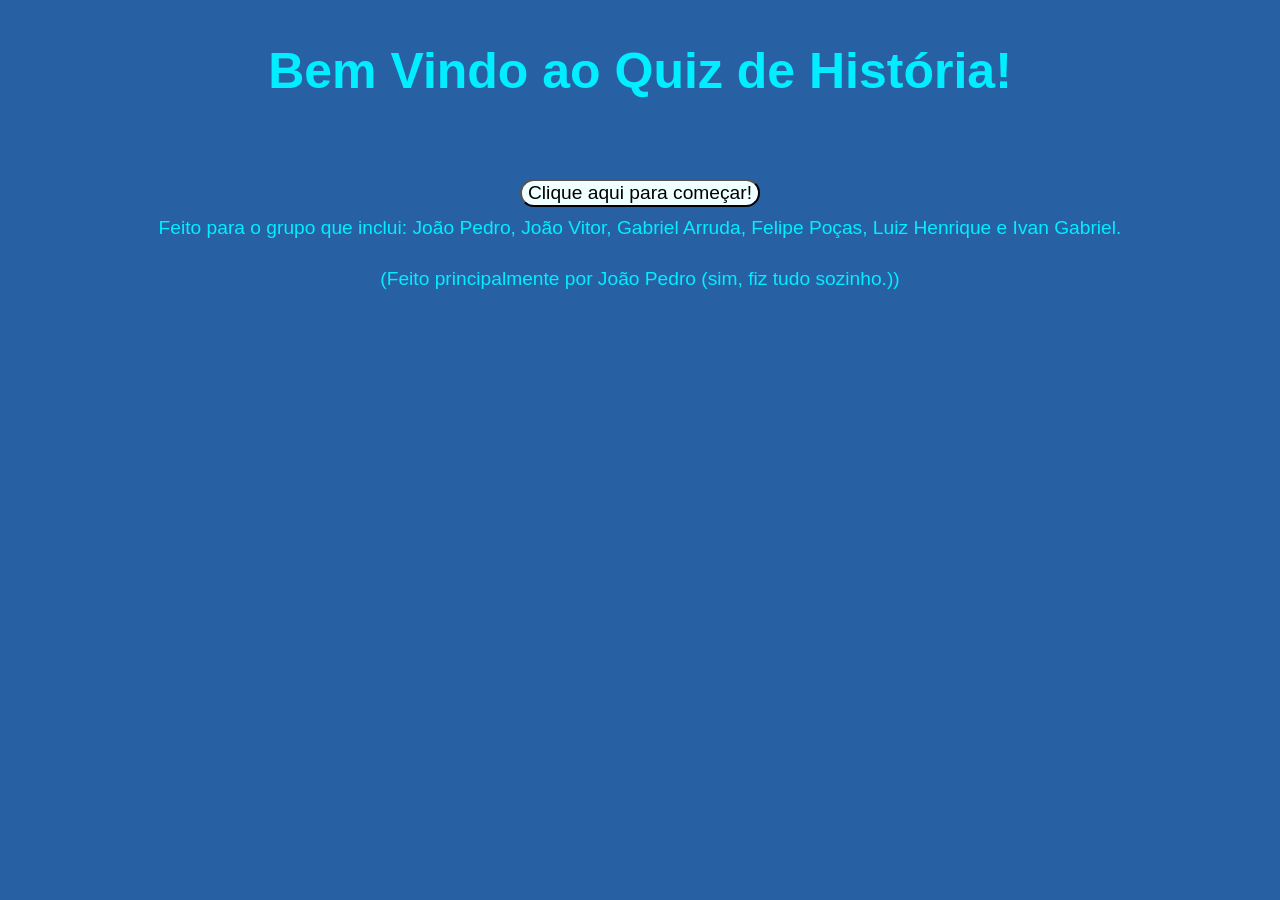
<file: index.html>
<!DOCTYPE html>
<html>
    <link rel="stylesheet" href="css.css">
    <head>
        <title> Quiz de História (Segunda Revolução Francesa    ) </title>
    </head>
    <body>
        <h1> Bem Vindo ao Quiz de História! </h1>
        <br> </br>
        <button onclick="a()"> Clique aqui para começar! </button>
        <p> Feito para o grupo que inclui: João Pedro, João Vitor, Gabriel Arruda, Felipe Poças, Luiz Henrique e Ivan Gabriel. </p>
        <p> (Feito principalmente por João Pedro (sim, fiz tudo sozinho.)) </p>
    </body>
    <script>
        function a(){
         new Audio("universfield-mouse-click-351398.mp3").play()
         setTimeout(function b(){
                window.location.href='quiz1.html'
            }, 500 
        )
        }        
        sessionStorage.setItem("pont", 0)
    </script>
</html>
</file>
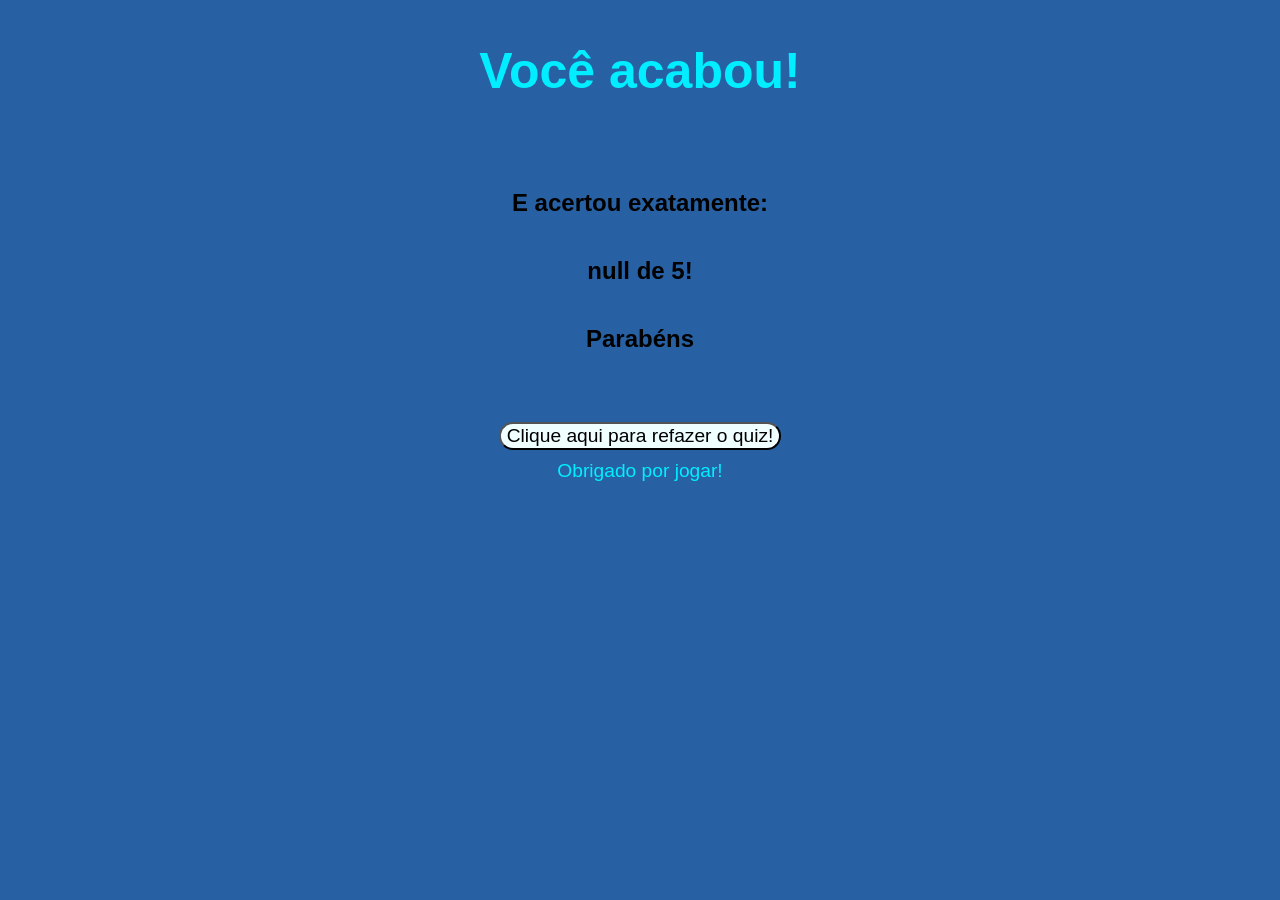
<file: fim.html>
<!DOCTYPE html>
<html>
    <link rel="stylesheet" href="css.css">
    <head>
        <title> Fim do quiz. </title>
    </head>
    <body>
        <h1> Você acabou! </h1>
        <br> </br>
        <h2> E acertou exatamente:  </h2>
        <h2 class="a"> E acertou exatamente:  </h2>
        <h2 class="b"> Parabéns  </h2>
        <h2>  </h2>
        <button onclick="a()"> Clique aqui para refazer o quiz! </button>
        <p> Obrigado por jogar! </p>
    </body>
    <script>
        let acertos = sessionStorage.getItem("pont")
        document.querySelector(".a").textContent = (acertos + " de 5!")
        if (acertos == 0) {
            document.querySelector(".b").textContent = ("Parabéns, você é muito burro!")
        }
        if (acertos == 1) {
            document.querySelector(".b").textContent = ("Parabéns, você deu o seu melhor! Mas se esse é o seu melhor..")
        }
        if (acertos == 2) {
            document.querySelector(".b").textContent = ("Melhor que o Nicolas.")
        }
        if (acertos == 3) {
            document.querySelector(".b").textContent = ("Hmm, foi mais que arredondamente a metade!")
        }
        if (acertos == 4) {
            document.querySelector(".b").textContent = ("Você quase acertou tudo! Boa")
        }
        if (acertos == 5) {
            document.querySelector(".b").textContent = ("Parece que temos um gabaritador! Parabéns!")
        }
        function a(){
         new Audio("universfield-mouse-click-351398.mp3").play()
         setTimeout(function b(){
                window.location.href='index.html'
            }, 500 
        )
        }        
    </script>
</html>
</file>
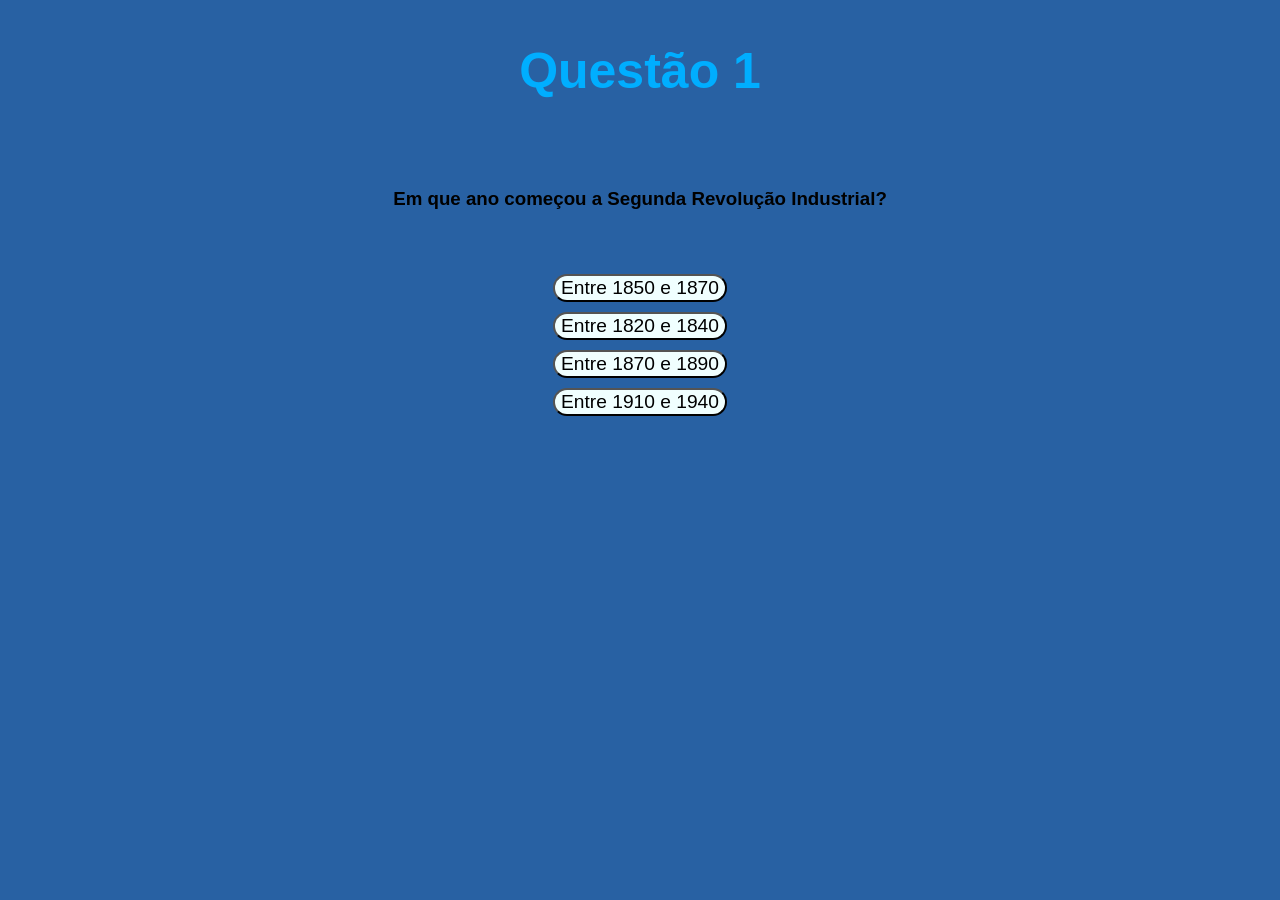
<file: quiz1.html>
<!DOCTYPE html>
<html>
    <head>
        <link rel="stylesheet" href="css quiz.css">
        <title> Quiz de História (Questão 1) </title>
    </head>
    <body>
        <h1> Questão 1 </h1>
        <br> </br>
        <h3> Em que ano começou a Segunda Revolução Industrial? </h3>
        <br> </br>
        <button class="respostacerta", onclick="respostacerta()"> Entre 1850 e 1870 </button> 
        <button class="resposta", onclick="errou()"> Entre 1820 e 1840 </button>
        <button class="resposta1", onclick="errou()"> Entre 1870 e 1890 </button>
        <button class="resposta2", onclick="errou()"> Entre 1910 e 1940 </button>
    </body>
    <script>
        let jatoco = false
        async function respostacerta(){
            if (jatoco === false) {
                jatoco = true
                let acertos = parseInt(sessionStorage.getItem("pont"), 10)
            console.log(acertos)
            sessionStorage.setItem("pont", acertos + 1)
                console.log(jatoco)
            new Audio("correct.mp3").play()
            console.log(document.querySelector(".respostacerta").style.backgroundColor);
            document.querySelector(".respostacerta").style.backgroundColor = "green";
            document.querySelector(".resposta").style.backgroundColor = "grey";
            document.querySelector(".resposta1").style.backgroundColor = "grey";
            document.querySelector(".resposta2").style.backgroundColor = "grey";
            
            setTimeout(function a(){
                window.location.href='quiz2.html'
            }, 2000
            )
        }
     }
     function errou(){
                  if (jatoco === false) {
                jatoco = true
                console.log(jatoco)
                let acerots = sessionStorage.getItem("acertos")
            new Audio("erro.mp3").play()
            console.log(document.querySelector(".respostacerta").style.backgroundColor);
            document.querySelector(".respostacerta").style.backgroundColor = "green";
            document.querySelector(".resposta").style.backgroundColor = "grey";
            document.querySelector(".resposta1").style.backgroundColor = "grey";
            document.querySelector(".resposta2").style.backgroundColor = "grey";
            
            setTimeout(function a(){
                window.location.href='quiz2.html'
            }, 2000
        )
        }
     }
    </script>
</html>
</file>
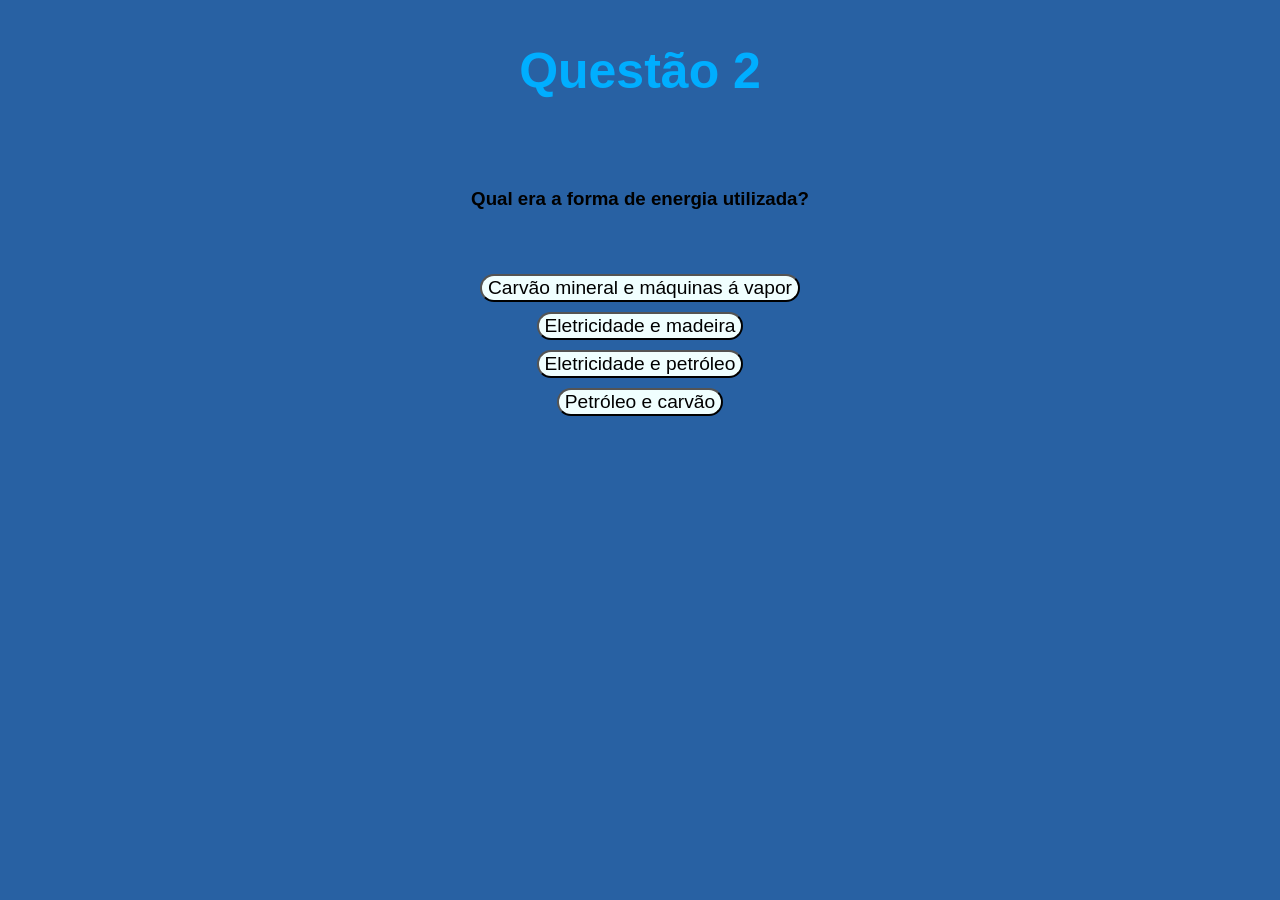
<file: quiz2.html>
<!DOCTYPE html>
<html>
    <head>
        <link rel="stylesheet" href="css quiz.css">
        <title> Quiz de História (Questão 2) </title>
    </head>
    <body>
        <h1> Questão 2 </h1>
        <br> </br>
        <h3> Qual era a forma de energia utilizada? </h3>
        <br> </br>
        <button class="resposta1", onclick="errou()"> Carvão mineral e máquinas á vapor </button> 
        <button class="resposta", onclick="errou()"> Eletricidade e madeira </button>
        <button class="respostacerta" onclick="respostacerta()"> Eletricidade e petróleo </button>
        <button class="resposta2", onclick="errou()"> Petróleo e carvão </button>
    </body>
    <script>
        let jatoco = false
        async function respostacerta(){
            if (jatoco === false) {
                jatoco = true
            
                let acertos = parseInt(sessionStorage.getItem("pont"), 10)
            console.log(acertos)
            sessionStorage.setItem("pont", acertos + 1)
            
            console.log(jatoco)
            new Audio("correct.mp3").play()
            console.log(document.querySelector(".respostacerta").style.backgroundColor);
            document.querySelector(".respostacerta").style.backgroundColor = "green";
            document.querySelector(".resposta").style.backgroundColor = "grey";
            document.querySelector(".resposta1").style.backgroundColor = "grey";
            document.querySelector(".resposta2").style.backgroundColor = "grey";
            
            setTimeout(function a(){
                window.location.href='quiz3.html'
            }, 2000
            )
        }
     }
     function errou(){
                  if (jatoco === false) {
                jatoco = true
                console.log(jatoco)
            new Audio("erro.mp3").play()
            console.log(document.querySelector(".respostacerta").style.backgroundColor);
            document.querySelector(".respostacerta").style.backgroundColor = "green";
            document.querySelector(".resposta").style.backgroundColor = "grey";
            document.querySelector(".resposta1").style.backgroundColor = "grey";
            document.querySelector(".resposta2").style.backgroundColor = "grey";
            
            setTimeout(function a(){
                window.location.href='quiz3.html'
            }, 2000
        )
        }
     }
    </script>
</html>
</file>
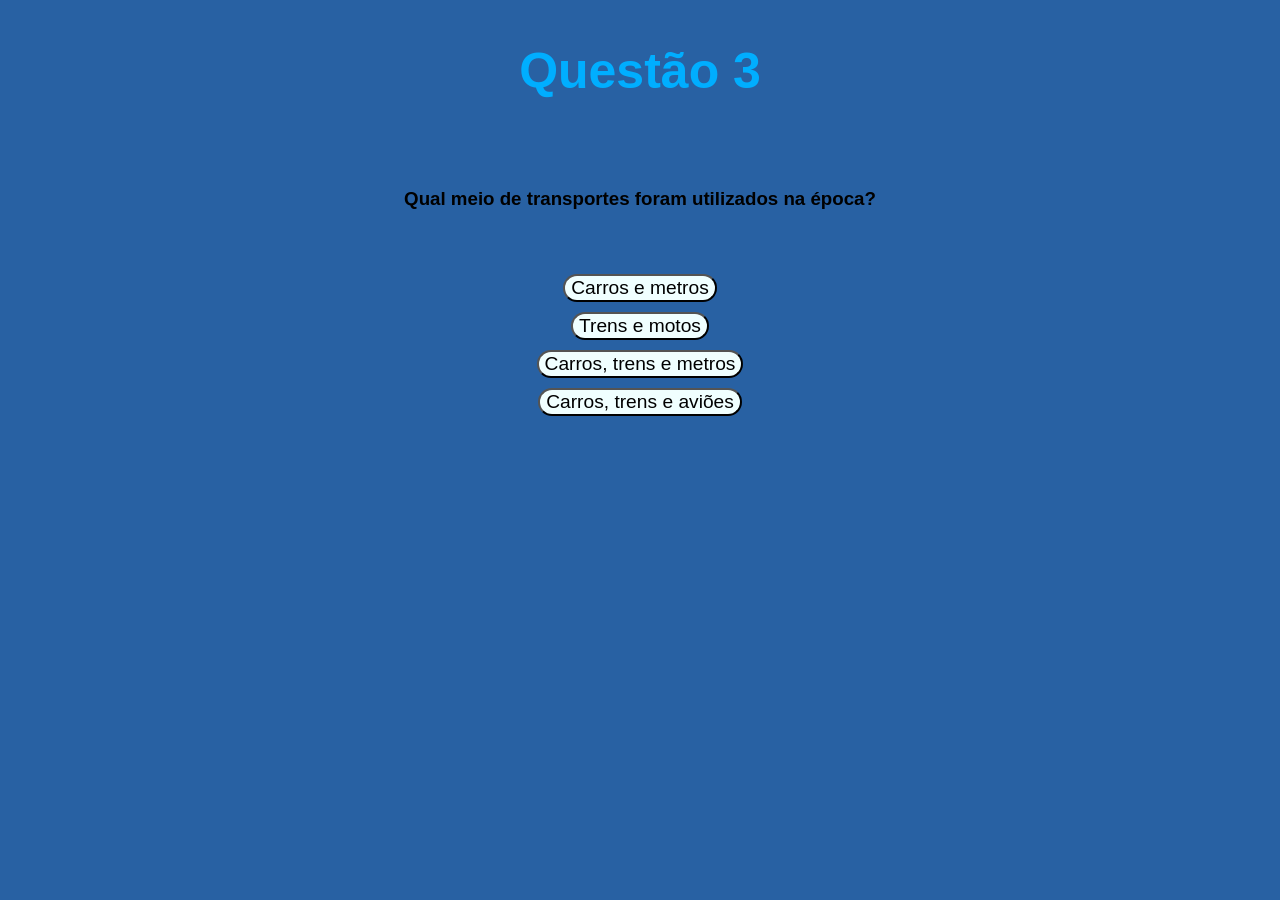
<file: quiz3.html>
<!DOCTYPE html>
<html>
    <head>
        <link rel="stylesheet" href="css quiz.css">
        <title> Quiz de História (Questão 3) </title>
    </head>
    <body>
        <h1> Questão 3 </h1>
        <br> </br>
        <h3> Qual meio de transportes foram utilizados na época? </h3>
        <br> </br>
        <button class="resposta1", onclick="errou()"> Carros e metros </button> 
        <button class="resposta", onclick="errou()"> Trens e motos </button>
        <button class="resposta2" onclick="errou()"> Carros, trens e metros </button>
        <button class="respostacerta", onclick="respostacerta()"> Carros, trens e aviões </button>
    </body>
    <script>
        let jatoco = false
        async function respostacerta(){
            if (jatoco === false) {
                jatoco = true
                let acertos = parseInt(sessionStorage.getItem("pont"), 10)
            console.log(acertos)
            sessionStorage.setItem("pont", acertos + 1)
                console.log(jatoco)

            new Audio("correct.mp3").play()
            console.log(document.querySelector(".respostacerta").style.backgroundColor);
            document.querySelector(".respostacerta").style.backgroundColor = "green";
            document.querySelector(".resposta").style.backgroundColor = "grey";
            document.querySelector(".resposta1").style.backgroundColor = "grey";
            document.querySelector(".resposta2").style.backgroundColor = "grey";
            
            setTimeout(function a(){
                window.location.href='quiz4.html'
            }, 2000
            )
        }
     }
     function errou(){
                  if (jatoco === false) {
                jatoco = true
                console.log(jatoco)
            new Audio("erro.mp3").play()
            console.log(document.querySelector(".respostacerta").style.backgroundColor);
            document.querySelector(".respostacerta").style.backgroundColor = "green";
            document.querySelector(".resposta").style.backgroundColor = "grey";
            document.querySelector(".resposta1").style.backgroundColor = "grey";
            document.querySelector(".resposta2").style.backgroundColor = "grey";
            
            setTimeout(function a(){
                window.location.href='quiz4.html'
            }, 2000
        )
        }
     }
    </script>
</html>
</file>
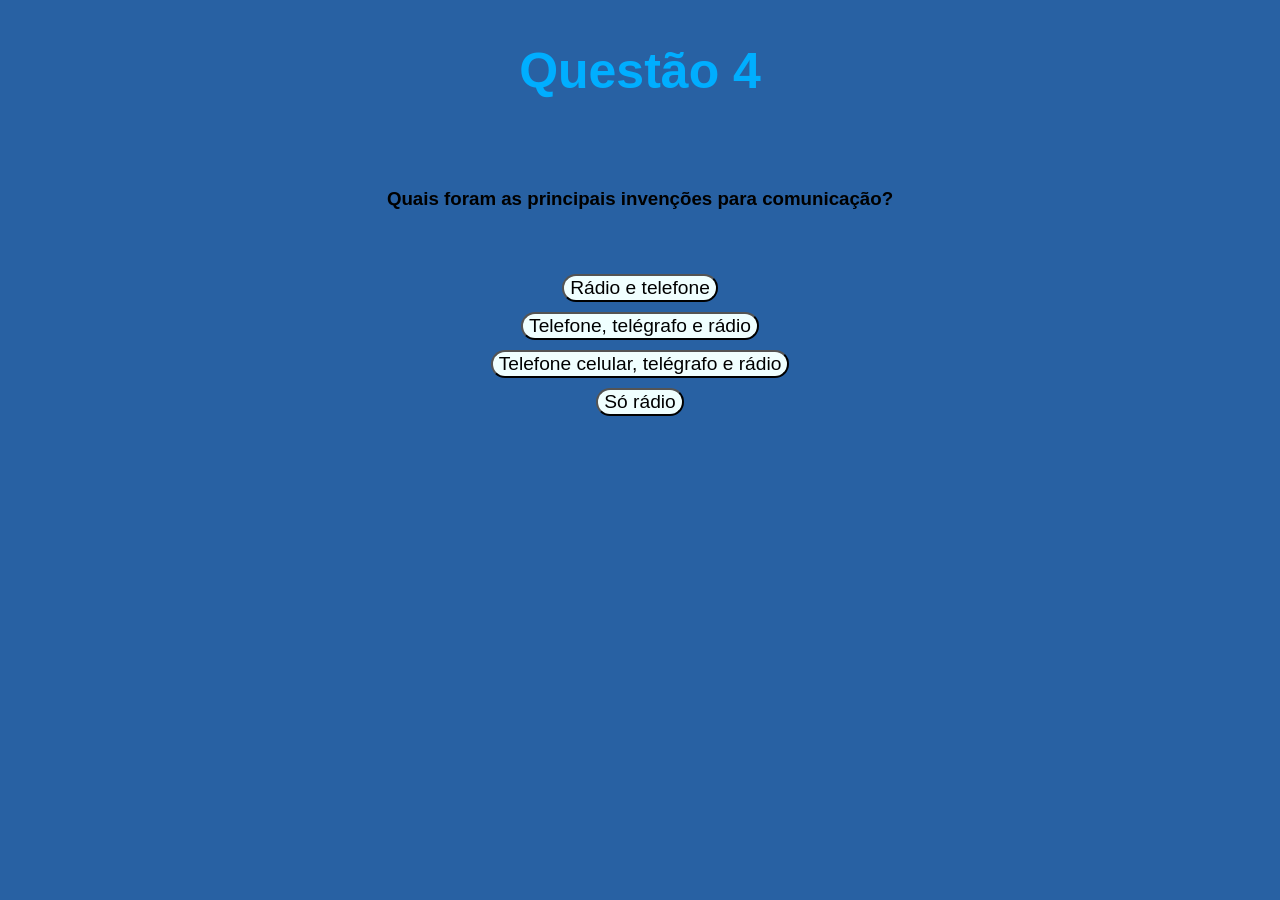
<file: quiz4.html>
<!DOCTYPE html>
<html>
    <head>
        <link rel="stylesheet" href="css quiz.css">
        <title> Quiz de História (Questão 4) </title>
    </head>
    <body>
        <h1> Questão 4 </h1>
        <br> </br>
        <h3> Quais foram as principais invenções para comunicação? </h3>
        <br> </br>
        <button class="resposta1", onclick="errou()"> Rádio e telefone </button> 
        <button class="respostacerta", onclick="respostacerta()"> Telefone, telégrafo e rádio </button>
        <button class="resposta2" onclick="errou()"> Telefone celular, telégrafo e rádio </button>
        <button class="resposta", onclick="errou()"> Só rádio </button>
    </body>
    <script>
        let jatoco = false
        async function respostacerta(){
            if (jatoco === false) {
                jatoco = true
                let acertos = parseInt(sessionStorage.getItem("pont"), 10)
            console.log(acertos)
            sessionStorage.setItem("pont", acertos + 1)
                console.log(jatoco)
            new Audio("correct.mp3").play()
            console.log(document.querySelector(".respostacerta").style.backgroundColor);
            document.querySelector(".respostacerta").style.backgroundColor = "green";
            document.querySelector(".resposta").style.backgroundColor = "grey";
            document.querySelector(".resposta1").style.backgroundColor = "grey";
            document.querySelector(".resposta2").style.backgroundColor = "grey";
            
            setTimeout(function a(){
                window.location.href='quiz5.html'
            }, 2000
            )
        }
     }
     function errou(){
                  if (jatoco === false) {
                jatoco = true
                console.log(jatoco)
            new Audio("erro.mp3").play()
            console.log(document.querySelector(".respostacerta").style.backgroundColor);
            document.querySelector(".respostacerta").style.backgroundColor = "green";
            document.querySelector(".resposta").style.backgroundColor = "grey";
            document.querySelector(".resposta1").style.backgroundColor = "grey";
            document.querySelector(".resposta2").style.backgroundColor = "grey";
            
            setTimeout(function a(){
                window.location.href='quiz5.html'
            }, 2000
        )
        }
     }
    </script>
</html>
</file>
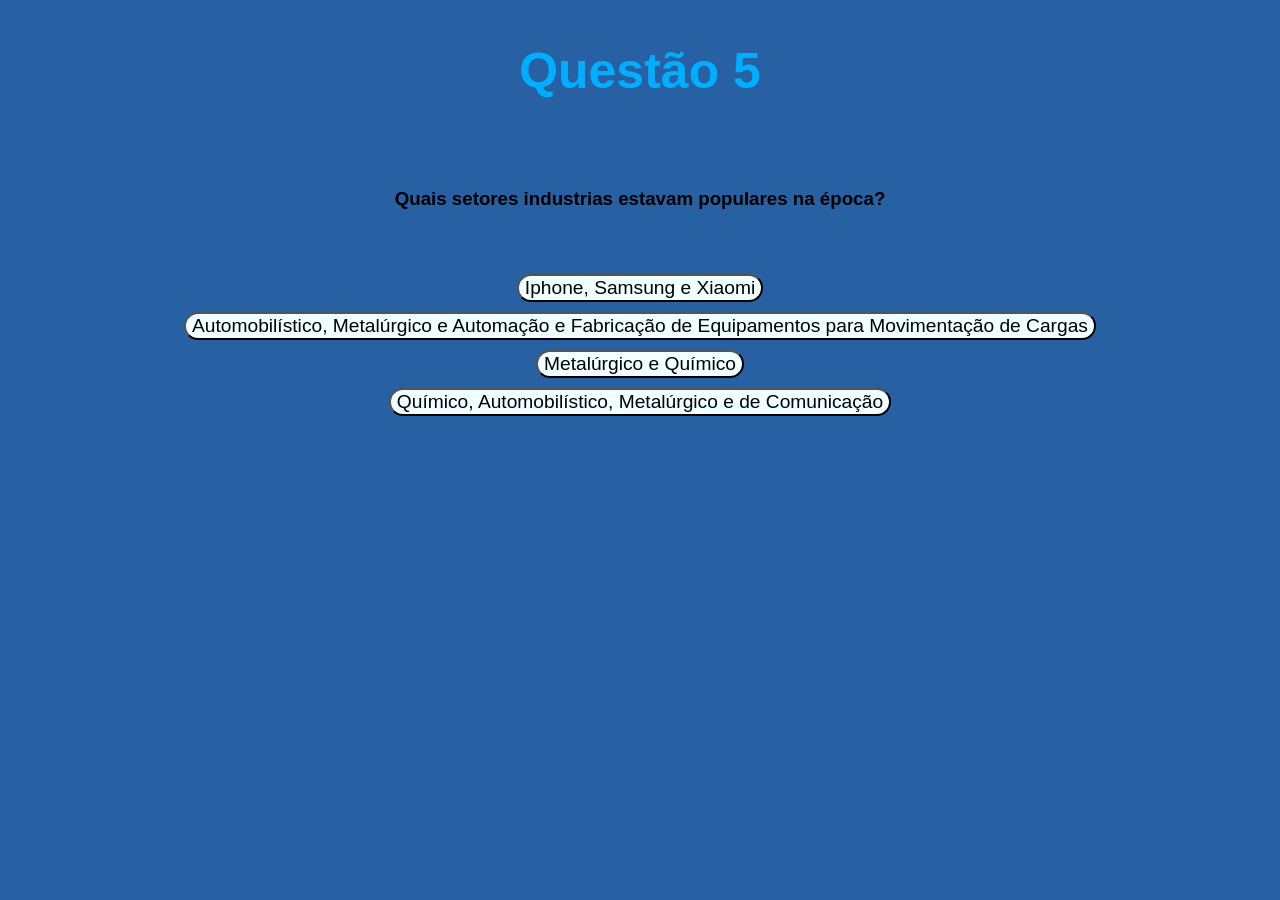
<file: quiz5.html>
<!DOCTYPE html>
<html>
    <head>
        <link rel="stylesheet" href="css quiz.css">
        <title> Quiz de História (Questão 5) </title>
    </head>
    <body>
        <h1> Questão 5 </h1>
        <br> </br>
        <h3> Quais setores industrias estavam populares na época? </h3>
        <br> </br>
        <button class="resposta1", onclick="errou()"> Iphone, Samsung e Xiaomi </button> 
        <button class="resposta", onclick="errou()"> Automobilístico, Metalúrgico e Automação e Fabricação de Equipamentos para Movimentação de Cargas </button>
        <button class="resposta2" onclick="errou()"> Metalúrgico e Químico </button>
        <button class="respostacerta", onclick="respostacerta()"> Químico, Automobilístico, Metalúrgico e de Comunicação </button>
    </body>
    <script>
        console.log(sessionStorage.getItem("pont"))
        let jatoco = false
        async function respostacerta(){
            if (jatoco === false) {
                jatoco = true
                let acertos = parseInt(sessionStorage.getItem("pont"), 10)
            console.log(acertos)
            sessionStorage.setItem("pont", acertos + 1)
                console.log(jatoco)
            new Audio("correct.mp3").play()
            console.log(document.querySelector(".respostacerta").style.backgroundColor);
            document.querySelector(".respostacerta").style.backgroundColor = "green";
            document.querySelector(".resposta").style.backgroundColor = "grey";
            document.querySelector(".resposta1").style.backgroundColor = "grey";
            document.querySelector(".resposta2").style.backgroundColor = "grey";
            
            setTimeout(function a(){
                window.location.href='fim.html'
            }, 2000
            )
        }
     }
     function errou(){
                  if (jatoco === false) {
                jatoco = true
                console.log(jatoco)
            new Audio("erro.mp3").play()
            console.log(document.querySelector(".respostacerta").style.backgroundColor);
            document.querySelector(".respostacerta").style.backgroundColor = "green";
            document.querySelector(".resposta").style.backgroundColor = "grey";
            document.querySelector(".resposta1").style.backgroundColor = "grey";
            document.querySelector(".resposta2").style.backgroundColor = "grey";
            
            setTimeout(function a(){
                window.location.href='fim.html'
            }, 2000
        )
        }
     }
    </script>
</html>
</file>
<file: css.css>
body {
    display: flex;
    flex-direction: column;
    align-items: center;
    background-color: rgb(40, 97, 163);
}
h1 {
    color: rgb(0, 238, 255);
    font-size: 50px;
    font-family: sans-serif;
}
h2 {
    font-family: sans-serif;
}
h3 {
    font-family: sans-serif;
}
button {
    border-radius: 15px;
    background-color: azure;
    size: 100px;
    font-size: larger;
    margin-top: 10px;
    font-family: sans-serif;
}
p {
    border-radius: 15px;
    size: 75px;
    font-size: larger;
    margin-top: 10px;
    font-family: sans-serif; 
    color: rgb(0, 238, 255);
}
</file>
<file: css quiz.css>
body {
    display: flex;
    flex-direction: column;
    align-items: center;
    background-color: rgb(40, 97, 163);
}
h1 {
    color: rgb(0, 174, 255);
    font-size: 50px;
    font-family: sans-serif;
}
h2 {
    font-family: sans-serif;
}
h3 {
    font-family: sans-serif;
}
button {
    border-radius: 15px;
    background-color: azure;
    size: 100px;
    font-size: larger;
    margin-top: 10px;
    font-family: sans-serif;
}
</file>
